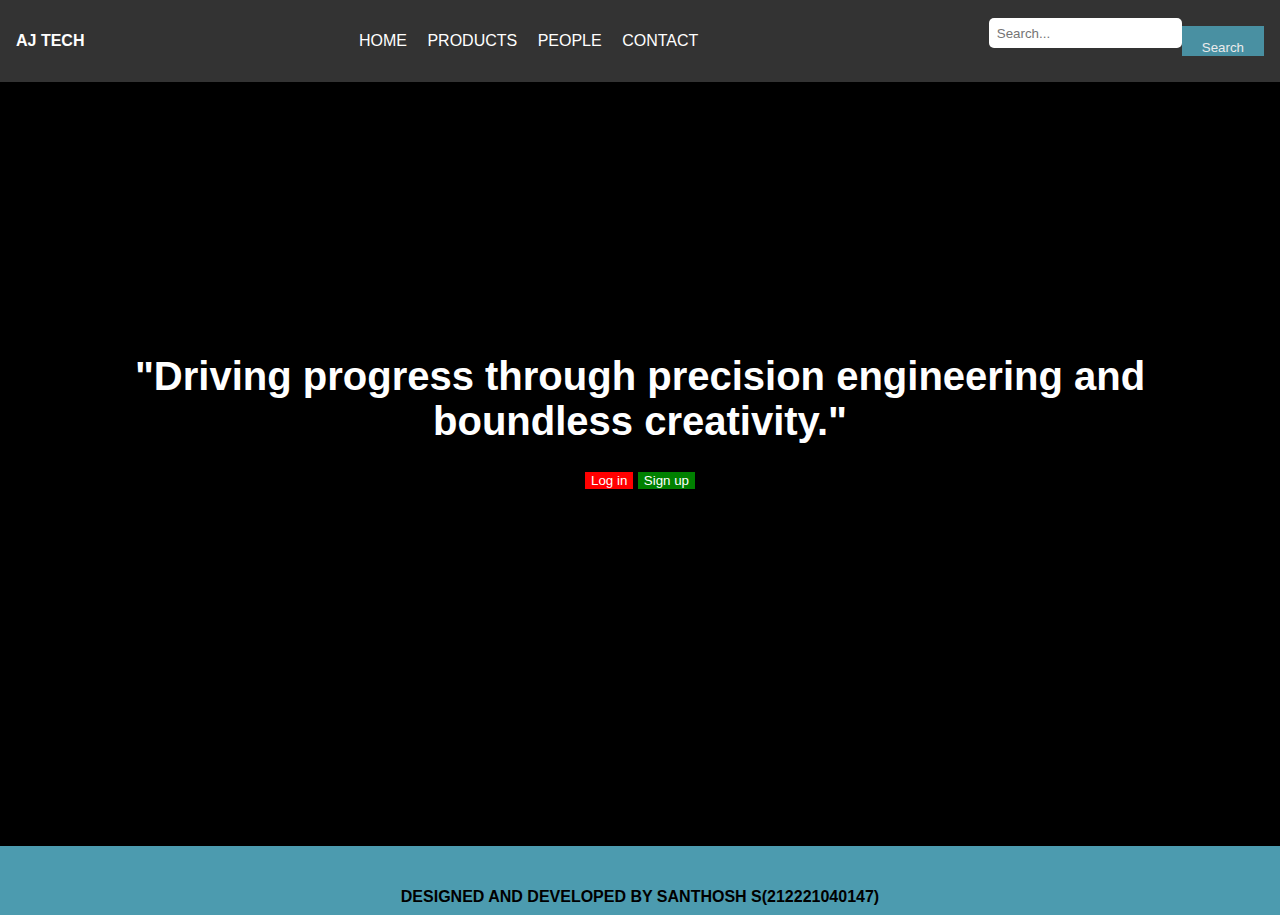
<file: CSS-web-assignment/index.html>
<!DOCTYPE html>
<html lang="en">
<head>
    <meta charset="UTF-8">
    <meta name="viewport" content="width=device-width, initial-scale=1.0">
    <title>ROOP TECH</title>
    <link rel="stylesheet" href="assets/css/style.css">
</head>
<body>
    <header class="header">
        <div class="logo">
            <div>
                <p>AJ TECH</p>
            </div>
        </div>
        <div class="buttons">
            <a href="index.html" class="button">HOME</a>
            <a href="products.html" class="button">PRODUCTS</a>
            <a href="people.html" class="button">PEOPLE</a>
            <a href="contact.html" class="button">CONTACT</a>
        </div>
        <div class="search-box">
            <input type="search" class="box" placeholder="Search...">
            <button>Search</button>
        </div>
    </header>
    <main class="main">
        <div>
        <h1>"Driving progress through precision engineering and boundless creativity."</h1>
        <button class="log">Log in</button>
        <button class="sign">Sign up</button>
        </div>
    </main>
    <footer class="footer">
        <p>DESIGNED AND DEVELOPED BY SANTHOSH S(212221040147)</p>
    </footer>
</body>
</html>
</file>
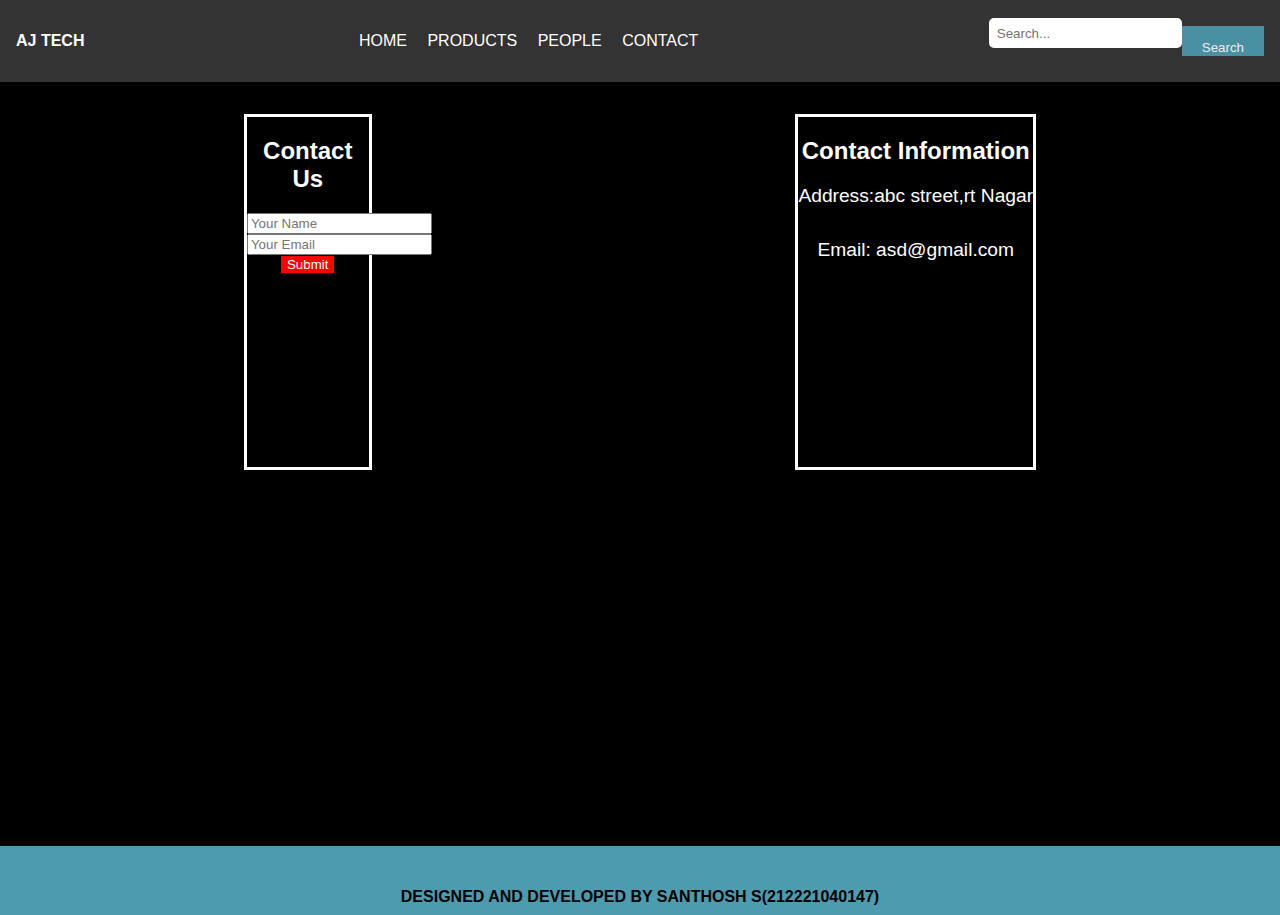
<file: CSS-web-assignment/contact.html>
<!DOCTYPE html>
<html lang="en">
<head>
    <meta charset="UTF-8">
    <meta name="viewport" content="width=device-width, initial-scale=1.0">
    <title>Document</title>
    <link rel="stylesheet" href="assets/css/style.css">
</head>
<body>
    <header class="header">
        <div class="logo">
            <div>
                <p>AJ TECH</p>
            </div>
        </div>
        <div class="buttons">
            <a href="index.html" class="button">HOME</a>
            <a href="products.html" class="button">PRODUCTS</a>
            <a href="people.html" class="button">PEOPLE</a>
            <a href="contact.html" class="button">CONTACT</a>
        </div>
        <div class="search-box">
            <input type="search" class="box" placeholder="Search...">
            <button>Search</button>
        </div>
    </header>
    <main class="main">
        <section class="cont">
            <div class="contact">
                <h2>Contact Us</h2>
                <input type="text" class="box2" placeholder="Your Name">
                <input type="text" class="box2" placeholder="Your Email">
                <Button class="log">Submit</Button>
            </div>
            <div class="info">
                <h2>Contact Information</h2>
                <p>Address:abc street,rt Nagar</p>
                <p>Email: asd@gmail.com</p>
            </div>
            
        </section>

    </main>
    <footer class="footer">
        <p>DESIGNED AND DEVELOPED BY SANTHOSH S(212221040147)</p>
    </footer>
    
</body>
</html>
</file>
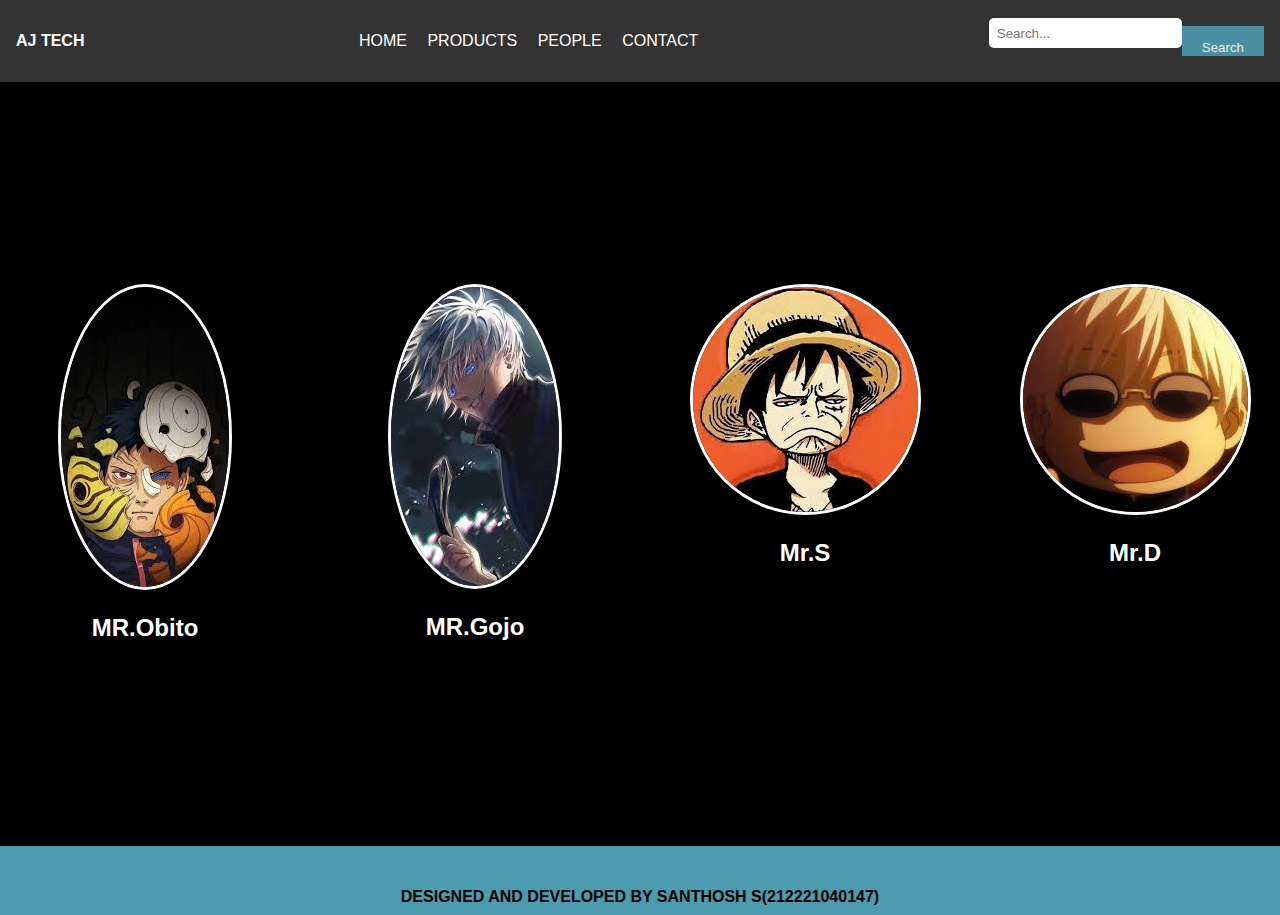
<file: CSS-web-assignment/people.html>
<!DOCTYPE html>
<html lang="en">
<head>
    <meta charset="UTF-8">
    <meta name="viewport" content="width=device-width, initial-scale=1.0">
    <title>Document</title>
    <link rel="stylesheet" href="assets/css/style.css">
</head>
<body>
    <header class="header">
        <div class="logo">
            <div>
                <p>AJ TECH</p>
            </div>
        </div>
        <div class="buttons">
            <a href="index.html" class="button">HOME</a>
            <a href="products.html" class="button">PRODUCTS</a>
            <a href="people.html" class="button">PEOPLE</a>
            <a href="contact.html" class="button">CONTACT</a>
        </div>
        <div class="search-box">
            <input type="search" class="box" placeholder="Search...">
            <button>Search</button>
        </div>
    </header>
    <main class="main">
        <section class="images">
            <div>
                <img src="assets/images/obito.jpeg" alt="">
                <h2>MR.Obito</h2>
            </div>
            <div>
                <img src="assets/images/gojo.jpeg" alt="">
                <h2>MR.Gojo</h2>
            </div>
            <div>
                <img src="assets/images/2.jpeg" alt="">
                <h2>Mr.S</h2>
            </div>
            <div>
                <img src="assets/images/1.jpeg" alt="">
                <h2>Mr.D</h2>
            </div>
        </section>
    </main>
    <footer class="footer">
        <p>DESIGNED AND DEVELOPED BY SANTHOSH S(212221040147)</p>
    </footer>
</body>
</html>
</file>
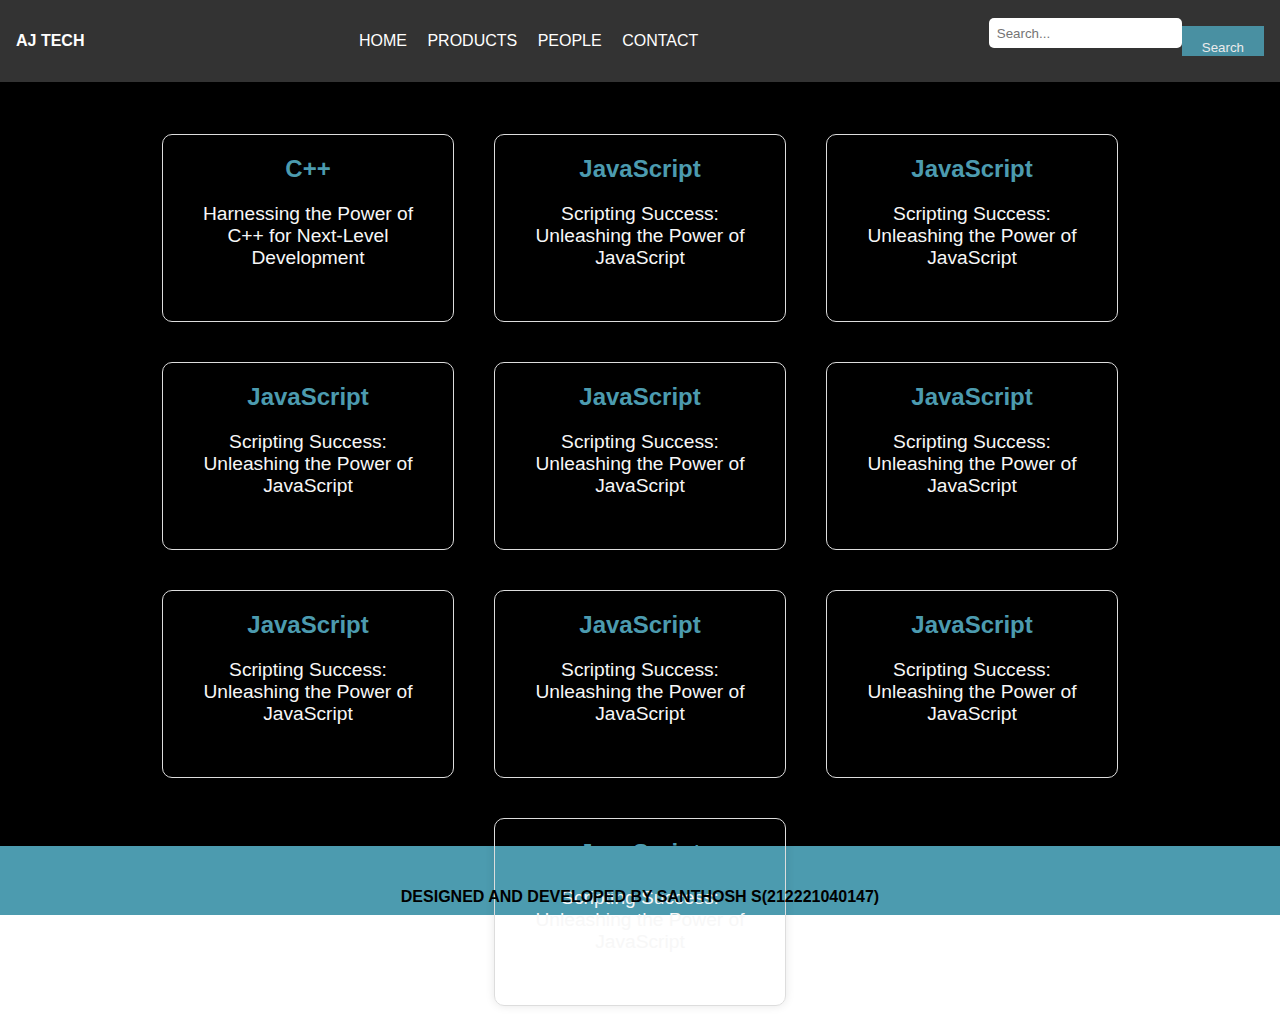
<file: CSS-web-assignment/products.html>
<!DOCTYPE html>
<html lang="en">
<head>
    <meta charset="UTF-8">
    <meta name="viewport" content="width=device-width, initial-scale=1.0">
    <title>Document</title>
    <link rel="stylesheet" href="assets/css/style.css">
</head>
<body>
    <header class="header">
        <div class="logo">
            <div>
                <p>AJ TECH</p>            
            </div>
        </div>
        <div class="buttons">
            <a href="index.html" class="button">HOME</a>
            <a href="products.html" class="button">PRODUCTS</a>
            <a href="people.html" class="button">PEOPLE</a>
            <a href="contact.html" class="button">CONTACT</a>
        </div>
        <div class="search-box">
            <input type="search" class="box" placeholder="Search...">
            <button>Search</button>
        </div>
    </header>
    <main class="main">
        <section class="languages">
            <div class="language-card">
                <h2>C++</h2>
                <p>Harnessing the Power of C++ for Next-Level Development</p>
            </div>
            <div class="language-card">
                <h2>JavaScript</h2>
                <p>Scripting Success: Unleashing the Power of JavaScript</p>
            </div>
            <div class="language-card">
                <h2>JavaScript</h2>
                <p>Scripting Success: Unleashing the Power of JavaScript</p>
            </div>
            <div class="language-card">
                <h2>JavaScript</h2>
                <p>Scripting Success: Unleashing the Power of JavaScript</p>
            </div>
            <div class="language-card">
                <h2>JavaScript</h2>
                <p>Scripting Success: Unleashing the Power of JavaScript</p>
            </div>
            <div class="language-card">
                <h2>JavaScript</h2>
                <p>Scripting Success: Unleashing the Power of JavaScript</p>
            </div>
            <div class="language-card">
                <h2>JavaScript</h2>
                <p>Scripting Success: Unleashing the Power of JavaScript</p>
            </div>
            <div class="language-card">
                <h2>JavaScript</h2>
                <p>Scripting Success: Unleashing the Power of JavaScript</p>
            </div>
            <div class="language-card">
                <h2>JavaScript</h2>
                <p>Scripting Success: Unleashing the Power of JavaScript</p>
            </div>
            <div class="language-card">
                <h2>JavaScript</h2>
                <p>Scripting Success: Unleashing the Power of JavaScript</p>
            </div>
        </section>
    </main>
    <footer class="footer">
        <p>DESIGNED AND DEVELOPED BY SANTHOSH S(212221040147)</p>
    </footer>
    
</body>
</html>
</file>
<file: CSS-web-assignment/assets/css/style.css>
body {
    font-family: Arial, sans-serif;
    margin: 0;
    padding: 0;
    height: 100%;
}

.header {
    background-color: #333;
    color: #fff;
    display: flex;
    justify-content: space-between;
    align-items: center;
    padding: 1rem;
}

.header a {
    color: #fff;
    text-decoration: none;
    margin-right: 1rem;
}

.header p{
    font-weight: bolder;
}

.buttons a:hover{
    background-color: red;
}

.header input[type="search"] {
    border: none;
    border-radius: 5px;
    padding: 0.5rem;
    outline: none;
}

.header button {
    background-color: #4c9baf;
    color: white;
    padding: 14px 20px;
    margin: 8px 0;
    border: none;
    cursor: pointer;
    width: 100%;
    opacity: 0.9;
}

.header button:hover {
    opacity: 1;
}

.logo {
    display: flex;
    align-items: center;
}

.logo img {
    height: 50px;
    margin-right: 1rem;
}
.search-box {
    display: flex;
    
}

.box{
    height: 30px;
    
}

.search-box button{
    height: 30px;
} 
.main {
    background-color: black;
    height: 700px;
    padding: 2rem;
    display: flex;
    flex-direction: column;
    align-items: center;
    text-align: center;
    
}

.main h1 {
    color: #fff;
    font-size: 2.5rem;
    margin-top: 15rem;
}

.main p {
    font-size: 1.2rem;
    margin-bottom: 2rem;
}
.log{
    background-color: red;
    color: #fff;
    border-radius: 0%;
    border: none;
    cursor: pointer;

}
.sign{
    border: none;
    background-color: green;
    color: #fff;
    cursor: pointer;

}

.languages {
    display: flex;
    flex-wrap: wrap;
    justify-content: center;
    /* opacity:1%; */
}

.language-card {
    color: #f7f7f7;
    padding: 20px;
    margin: 20px;
    width: 250px;
    border: 1px solid #ddd;
    border-radius: 10px;
    box-shadow: 0 0 10px rgba(0, 0, 0, 0.1);
}

.language-card h2 {
    margin-top: 0;
    color: #4c9baf;
}

.images {
    display: flex;
    justify-content: center;
    color: #fff;
}

.images div {
    padding: 20px;
    padding-top: 150px;
    margin: 20px;
    width: 250px;  
}

img {
    border: solid white;
    border-radius: 50%;
}

.cont {
    display: flex;
    justify-content: space-around;
    width: 100%;
    height: 100%;
}

.contact {
    color: #fff;
    width: 10% ;
    height: 50%;
    /* padding: 50px; */
    
    border: solid white;
}

.info{
    color: #fff;
    border: solid white;
    height: 50%;
}

.footer{
    background-color: #4c9baf;
    height: 43px;
    padding-top: 2%;
    padding-bottom: auto;
    
}

.footer p{
    margin-bottom: 10%;
    text-align: center;
    font-weight: bold;
}
</file>
